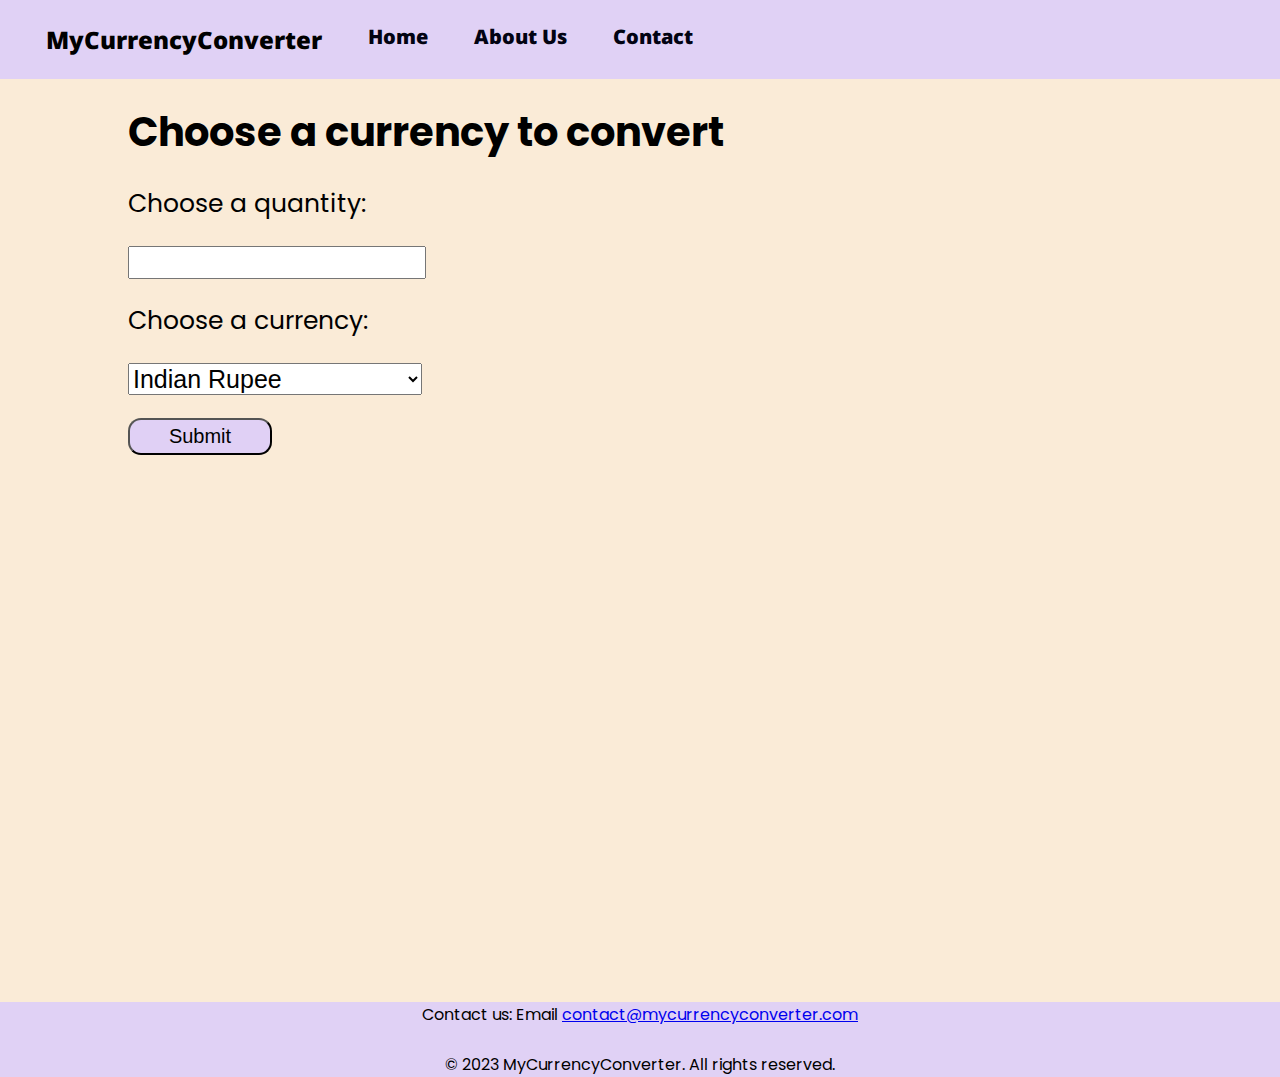
<file: index.html>
<!DOCTYPE html>
<html lang="en">
<head>
    <meta charset="UTF-8">
    <meta name="viewport" content="width=device-width, initial-scale=1.0">
    <meta name="description" content="Currency Converter - Convert your currency">
    <meta name="author" content="Spriti Aneja">
    <link rel="stylesheet" href="style.css">
    <title>Currency Converter - Convert your currency</title>
</head>

<body>
    <nav>
        <div class="logo">MyCurrencyConverter</div>
        <ul>
            <li><a href="/">Home</a></li>
            <li><a href="about.html">About Us</a></li>
            <li><a href="contact.html">Contact</a></li>
        </ul>
    </nav>

    <div class="container">
        <h1>Choose a currency to convert</h1>
        <form action="/action.php" method="get">
            <label for="quantity">Choose a quantity: </label>
            <input type="number" name="quantity" min="1" max="10">
            <label for="currency">Choose a currency: </label>
            <select name="currency">
                <option value="INR">Indian Rupee</option>
                <option value="USD">US Dollar</option>
                <option value="EUR">Euro</option>
            </select>
            <button class="btn" type="submit">Submit</button>

        </form>
        <div class="output">
            <h2>Here is your converted values in different currencies</h2>
            <table>
                <thead>
                    <tr>
                        <th>Currency</th>
                        <th>Code</th>
                        <th>Value</th>
                    </tr>
                </thead>
                <tbody>

                </tbody>
            </table>
            <br>
        </div>
    </div>

    
    <footer>
        <p>Contact us: Email <a href="mailto:contact@mycurrencyconverter.com">contact@mycurrencyconverter.com</a></p>
        <br>
        &copy; 2023 MyCurrencyConverter. All rights reserved.
    </footer>
    
    
    <script>

    </script>
    <script src="main.js"></script>
</body>

</html>
</file>
<file: style.css>
@import url('https://fonts.googleapis.com/css2?family=Noto+Sans:ital,wght@0,700;1,300&family=Poppins:wght@400;600&display=swap');
body{
    background-color: antiquewhite;
}

nav {
    font-family: 'Noto Sans', sans-serif;
    font-weight: 900;
    display: flex;
    font-size: 20px;
    background-color: rgb(224, 209, 245);
    padding: 23px;
}

nav li a {
    text-decoration: none;
    color: rgb(2, 3, 18);
    transition: color 500ms;
}

.container{
    font-size: 20px;
}

nav li a:hover {
    color: rgb(103, 101, 235);
}

* {
        margin: 0;
        padding: 0;
}

        nav {
            font-family: 'Noto Sans', sans-serif;
            font-weight: 900;
            display: flex;
            font-size: 20px;
            background-color: rgb(224, 209, 245);
            padding: 23px;
        }

        nav li a {
            text-decoration: none;
            color: rgb(2, 3, 18);
            transition: all;
            transition-duration: 500ms;
        }

        nav li a:hover {
            text-decoration: none;
            color: rgb(103, 101, 235);
        }

        div.logo {
            display: flex;
            justify-content: center;
            align-items: center;
            margin: 0 23px;
            font-size: 24px;
        }

        nav ul li {
            list-style: none;
            margin: 0 23px;
        }

        nav ul {
            display: flex;
        }

        .container {
            min-height: 100vh;
            font-family: 'Poppins', sans-serif;
            max-width: 80vw;
            margin: auto;
        }

        .container h1,
        h2 {
            margin: 23px 0;
        }

        .container form {
            display: flex;
            flex-direction: column;
        }

        .container form label {
            font-size: 25px;
        }

        .container form input[type='number'],
        select,
        label {
            font-size: 25px;
            width: 23vw;
            margin-bottom: 23px;
        }

        .btn {
            width: 144px;
            padding: 5px 8px;
            font-size: 20px;
            background: #e0d0f5;
            color: black;
            border-radius: 13px;
            cursor: pointer;
        }

        .output {
            display: none;
        }

        .output table {
            width: 50vw;
            text-align: center;
            border: 2px solid black;
            font-size: 20px;
        }

        .output table th{
            padding: 3px;
        }

        @media (max-width: 600px) {
            

            nav {
                flex-direction: column;
                font-size: 14px;
            }

            nav ul li {
                margin: 5px 13px;
            }

            nav ul {
                justify-content: center;
            }

            .container {
                max-width: 95vw;
            }

            .container form input[type='number'],
            select,
            label {
                width: 80vw;
            }
        }

        

footer {
    font-family: 'Poppins', sans-serif;
    text-align: center;
    background-color: rgb(224,209,245); 
    color: black;
    align-items: center;
}
</file>
